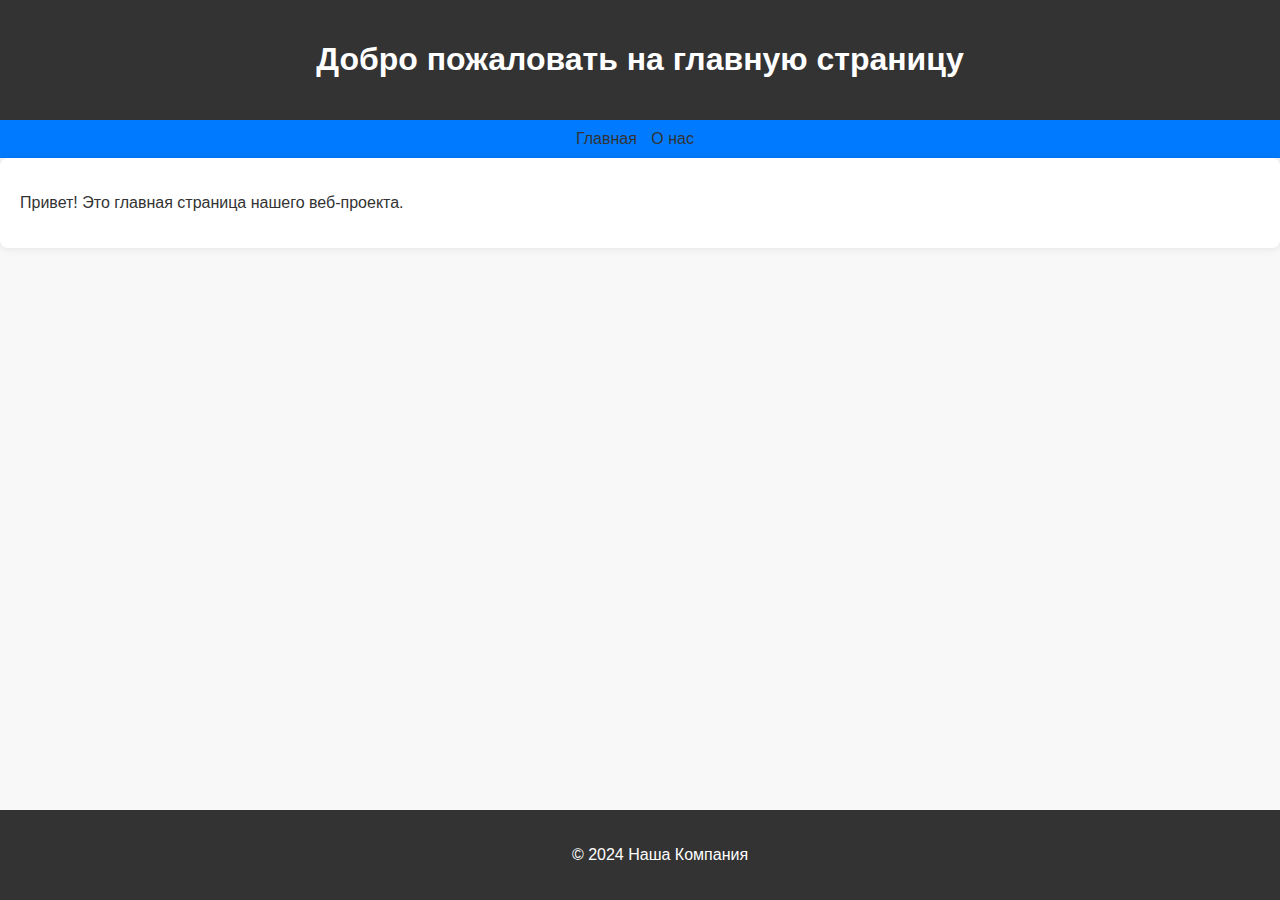
<file: Lesson 9/index.html>
<!DOCTYPE html>
<html lang="en">
  <head>
    <meta charset="UTF-8" />
    <meta name="viewport" content="width=device-width, initial-scale=1.0" />
    <title>Главная страница</title>
    <link rel="stylesheet" href="styles.css" />
  </head>
  <body>
    <header>
      <h1>Добро пожаловать на главную страницу</h1>
    </header>
    <nav>
      <ul>
        <li><a href="index.html">Главная</a></li>
        <li><a href="about.html">О нас</a></li>
      </ul>
    </nav>
    <section>
      <p>Привет! Это главная страница нашего веб-проекта.</p>
    </section>
    <footer>
      <p>&copy; 2024 Наша Компания</p>
    </footer>
  </body>
</html>
</file>
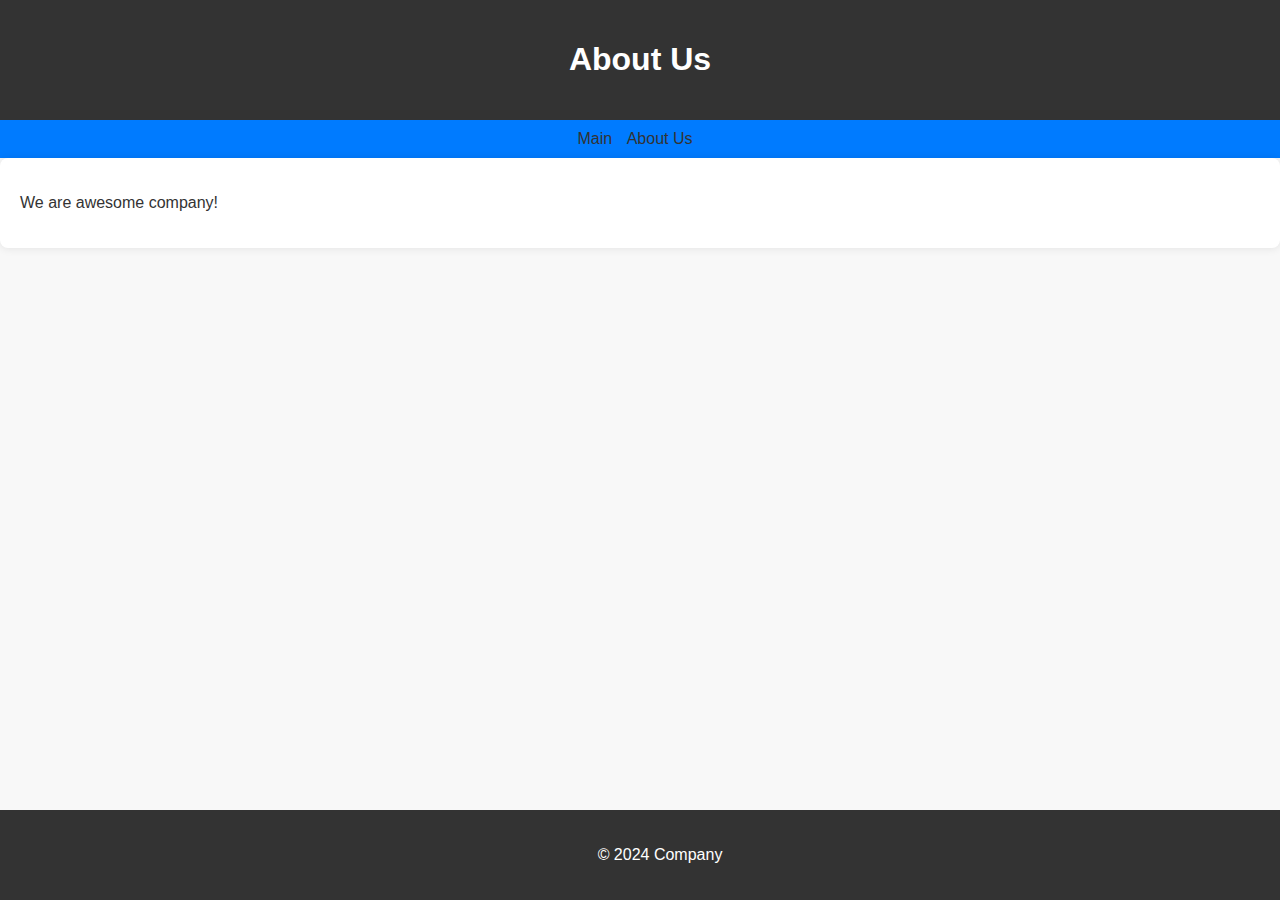
<file: Lesson 9/about.html>
<!DOCTYPE html>
<html lang="en">
  <head>
    <meta charset="UTF-8" />
    <meta name="viewport" content="width=device-width, initial-scale=1.0" />
    <title>About Us</title>
    <link rel="stylesheet" href="styles.css" />
  </head>
  <body>
    <header>
      <h1>About Us</h1>
    </header>
    <nav>
      <ul>
        <li><a href="index.html">Main</a></li>
        <li><a href="about.html">About Us</a></li>
      </ul>
    </nav>
    <section>
      <p>We are awesome company!</p>
    </section>
    <footer>
      <p>&copy; 2024 Company</p>
    </footer>
  </body>
</html>
</file>
<file: Lesson 9/styles.css>
body {
  font-family: "Segoe UI", Tahoma, Geneva, Verdana, sans-serif;
  margin: 0;
  padding: 0;
  background-color: #f8f8f8;
  color: #333;
}

header {
  background-color: #333;
  color: white;
  text-align: center;
  padding: 20px;
}

nav {
  background-color: #007bff;
  color: white;
  padding: 10px;
  text-align: center;
}

nav ul {
  list-style-type: none;
  margin: 0;
  padding: 0;
}

nav li {
  display: inline;
  margin-right: 10px;
}

a {
  text-decoration: none;
  color: #333;
  transition: color 0.3s ease;
}

a:hover {
  color: #ff8c00;
}

section {
  padding: 20px;
  background-color: #fff;
  border-radius: 8px;
  box-shadow: 0 0 10px rgba(0, 0, 0, 0.1);
}

footer {
  background-color: #333;
  color: white;
  text-align: center;
  padding: 20px;
  position: fixed;
  bottom: 0;
  width: 100%;
}
</file>
